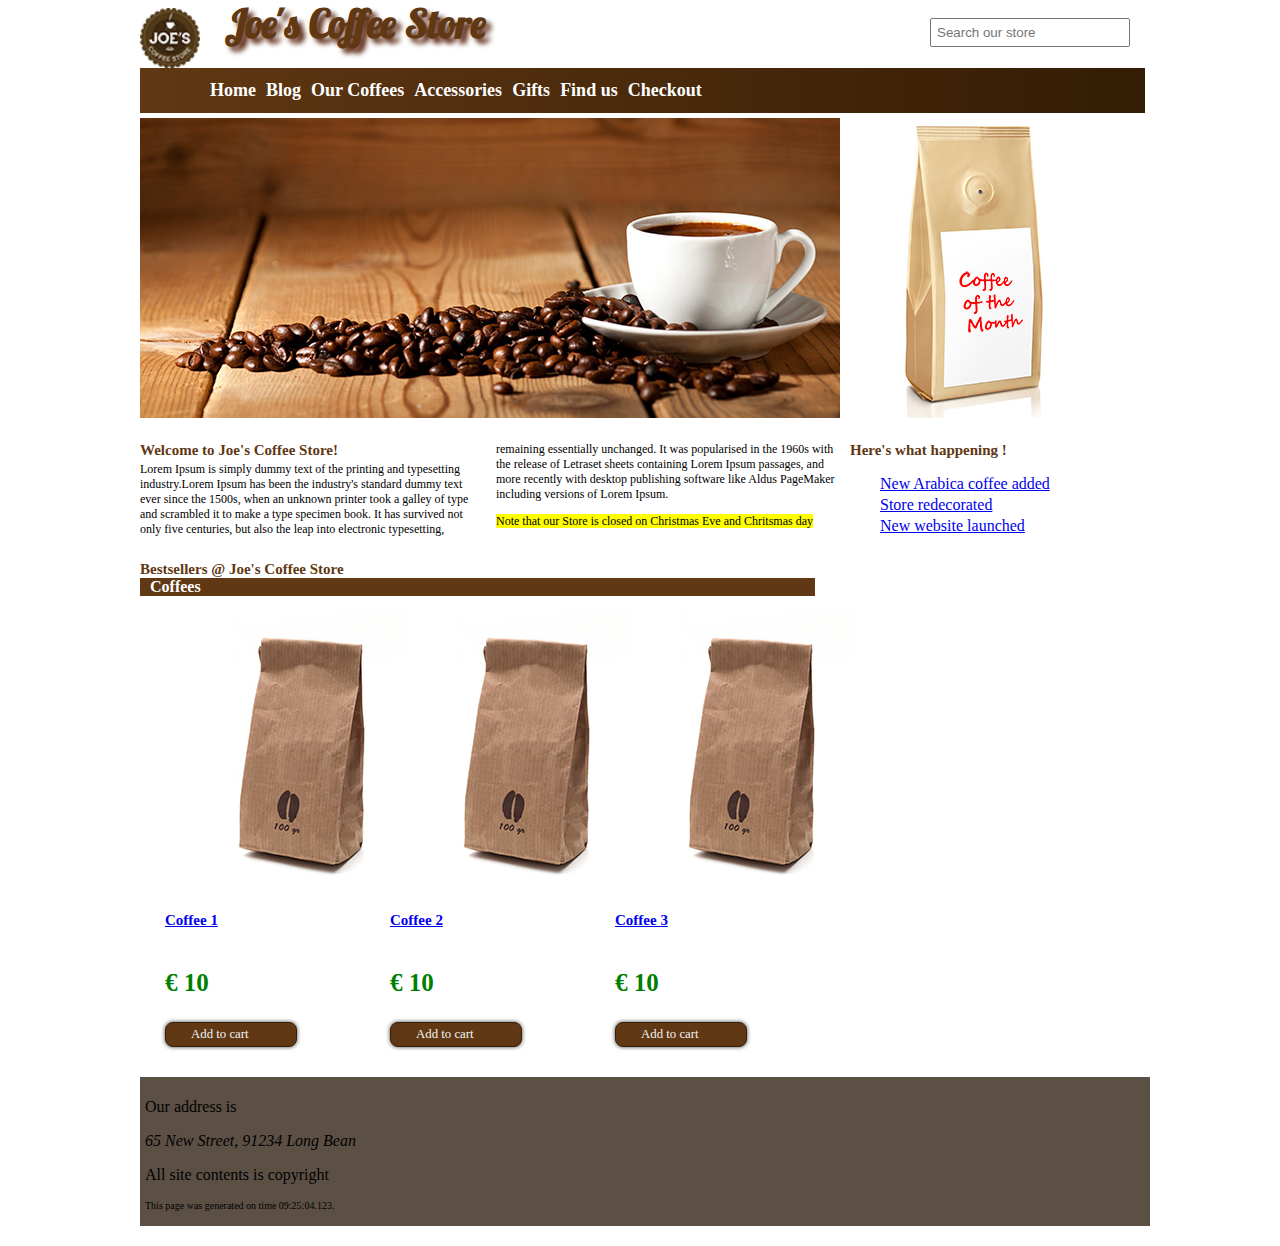
<file: index.html>
<!DOCTYPE html>
<html xmlns="http://www.w3.org/1999/xhtml">
  <head>
    <meta charset="utf-8">
    <title>Welcome to Joe's Coffee Store!</title>
    <script src="scripts/dragAndDrop.js"></script>
  <link rel="stylesheet" href="styles/style.css">
  </head>
  <body>
    <header id="mainHeader">
        <div>
            <a class="headerlogo" href="index.html">
              <img src="images/logo.png">
              </a>
              <span id="headername"> Joe's Coffee Store </span>
              <input type="search" class="searchbox" placeholder="Search our store">
        </div>
      <nav class="backgroundgradient">
           <ul>
             <li><a class="navlink" href="index.html"> Home</a></li>
             <li><a class="navlink" href="blog.html"> Blog </a></li>
             <li><a class="navlink" href="allcoffees.html"> Our Coffees</a></li>
             <li><a class="navlink" href="accessories.html"> Accessories</a></li>
             <li><a class="navlink" href="gifts.html"> Gifts</a></li>
             <li><a class="navlink" href="finus.html"> Find us</a></li>
             <li><a class="navlink" href="checkout.html"> Checkout</a></li>
           </ul>
      </nav>

    </header>
    <header>
      <div id="welcomeimage">
        <img src="images/coffeeheader.jpg">
      </div>
      <div id="coffeeofthemonth">
        <img src="images/cotm.jpg">
      </div>
    </header>
  <section id="welcometext">
      <header>Welcome to Joe's Coffee Store!</header>

       <span>Lorem Ipsum is simply dummy text of the printing and typesetting industry.Lorem Ipsum has been the industry's standard dummy text ever since the 1500s, when an unknown printer took a galley of type and scrambled it to make a type specimen book. It has survived not only five centuries, but also the leap into electronic typesetting, remaining essentially unchanged. It was popularised in the 1960s with the release of Letraset sheets containing Lorem Ipsum passages, and more recently with desktop publishing software like Aldus PageMaker including versions of Lorem Ipsum.
         <p><mark>Note that our Store is closed on Christmas Eve and Chritsmas day</mark></p>
        </span>

  </section>
  <aside id="events">
     <header>Here's what happening ! </header>
     <ul>
       <li><a href="#">New Arabica coffee added</a></li>
       <li><a href="#">Store redecorated</a></li>
       <li><a href="#">New website launched</a></li>
     </ul>
  </aside>
  <section id="bestsellers">
      <header>Bestsellers @ Joe's Coffee Store </header>
      <section class="coffeebestsellers">
          <header>
            Coffees
          </header>
         <article class="productarticle">
           <figure>
             <img class="productarticlethumbanail" src="images/coffee/coffee1.jpg">
           </figure>
            <header>
              <span class="productarticlename"><a href="coffeedetails.html">Coffee 1</a></span>
            </header>
            <p class="productarticleprice">&euro; 10</p>
            <div class="addtocartbutton">
                 Add to cart
            </div>
         </article>
         <article class="productarticle">
           <figure>
             <img class="productarticlethumbanail" src="images/coffee/coffee1.jpg">
           </figure>
            <header>
              <span class="productarticlename"><a href="coffeedetails.html">Coffee 2</a></span>
            </header>
            <p class="productarticleprice">&euro; 10</p>
            <div class="addtocartbutton">
                 Add to cart
            </div>
         </article>
         <article class="productarticle">
           <figure>
             <img class="productarticlethumbanail" src="images/coffee/coffee1.jpg">
           </figure>
            <header>
              <span class="productarticlename"><a href="coffeedetails.html">Coffee 3</a></span>
            </header>
            <p class="productarticleprice">&euro; 10</p>
            <div class="addtocartbutton">
                 Add to cart
            </div>
         </article>
      </section>

  </section>

  <footer>
    <p> Our address is <address>65 New Street, 91234 Long Bean</address></p>
     <p class="textcontent"> All site contents is copyright <a class="mainlink" href="#"></a></p>
     <p class="smalltext"> This page was generated on time <time>09:25:04.123</time>.</p>
  </footer>

   <script src=""scripts/myScript.js></script>

  </body>
</html>
</file>
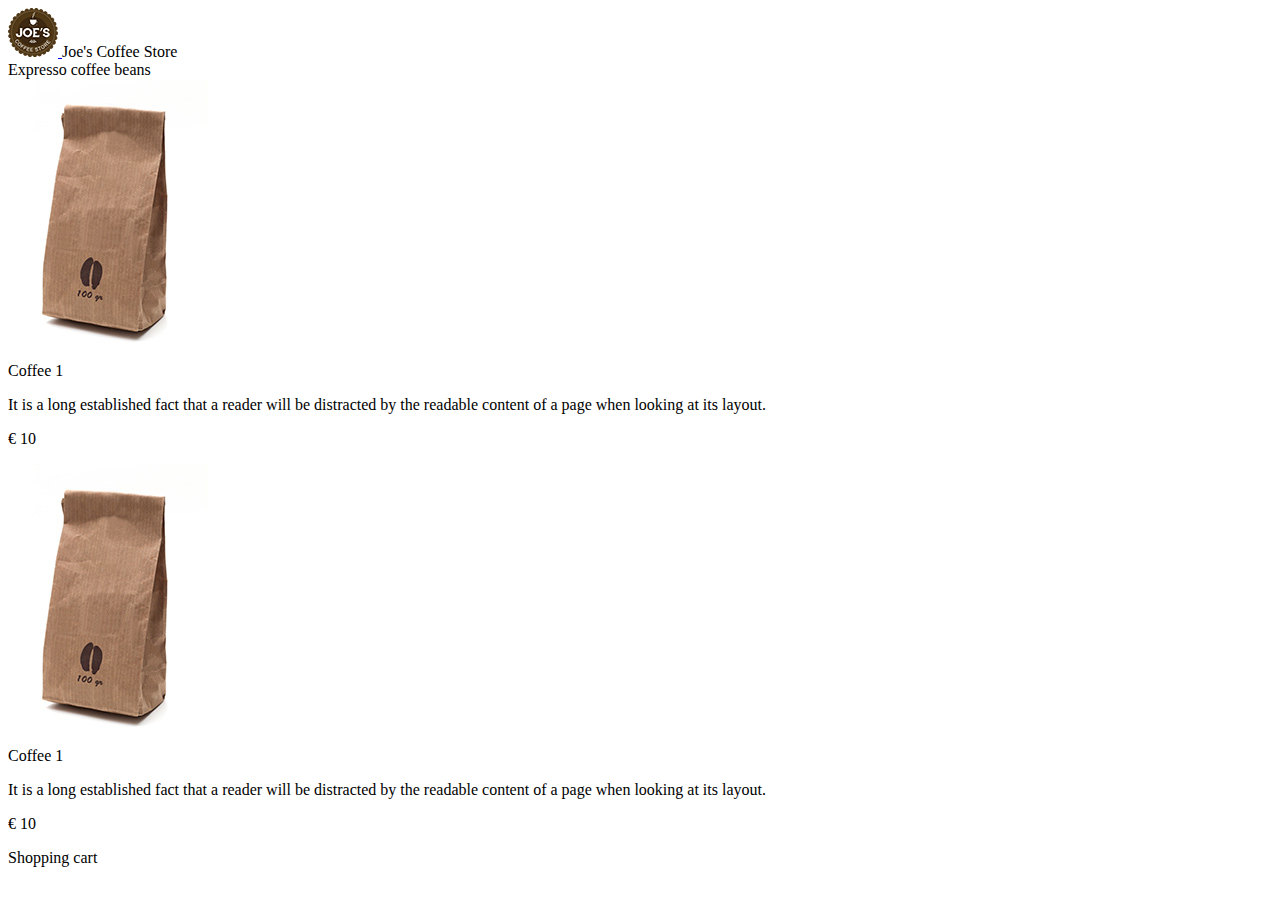
<file: allcoffees.html>
<!DOCTYPE html>
<html xmlns="http://www.w3.org/1999/xhtml">
  <head>
    <meta charset="utf-8">
    <title></title>
  </head>
  <body>
    <header>
        <div>
            <a class="headerlogo" href="index.html">
              <img src="images/logo.png">
              </a>
              <span id="headername"> Joe's Coffee Store </span>
        </div>
    </header>
    <section class="allcoffees">
      <header class="blockheader">
          <span>Expresso coffee beans </span>
      </header>
       <article class="productarticlewide" id="coffee-1" data-price="10.00">
            <img id="coffee1" class="productarticlewidethumbnail" src="images/coffee/coffee1.jpg">
            <div class="productarticlewidecontent">
                 <header>
                   <span class="productarticlewidename">Coffee 1</span>
                 </header>
                 <p class="productarticlewidedescription"> It is a long established fact that a reader will be distracted by the readable content of a page when looking at its layout.</p>
                 <p class="productarticlewideprice">&euro; 10</p>

            </div>
       </article>
       <article class="productarticlewide" id="coffee-2" data-price="15.00">
            <img id="coffee1" class="productarticlewidethumbnail" src="images/coffee/coffee1.jpg">
            <div class="productarticlewidecontent">
                 <header>
                   <span class="productarticlewidename">Coffee 1</span>
                 </header>
                 <p class="productarticlewidedescription"> It is a long established fact that a reader will be distracted by the readable content of a page when looking at its layout.</p>
                 <p class="productarticlewideprice">&euro; 10</p>

            </div>
       </article>

    </section>
     <div id="shoppingcart">
         <header class="blockheader"><span>Shopping cart</span></header>
     </div>
  </body>
</html>
</file>
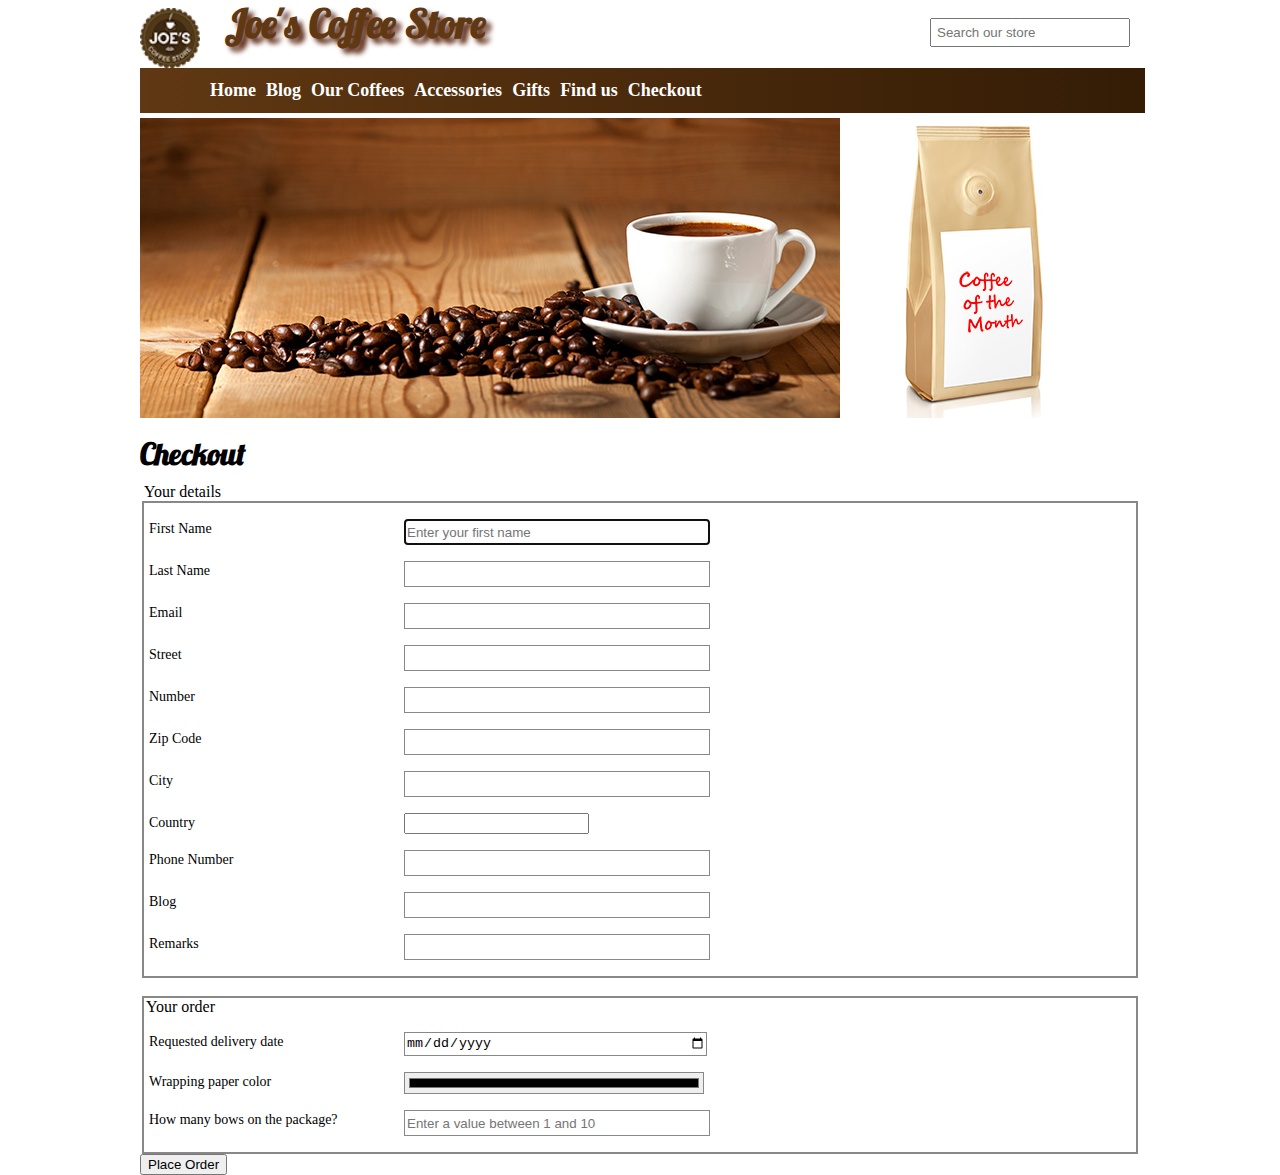
<file: checkout.html>
<!DOCTYPE html>
<html xmlns="http://www.w3.org/1999/xhtml">
  <head>
    <meta charset="utf-8">
    <title>Welcome to Joe's Coffee Store!</title>

  <link rel="stylesheet" href="styles/style.css">
  </head>
  <body>
    <header id="mainHeader">
        <div>
            <a class="headerlogo" href="index.html">
              <img src="images/logo.png">
              </a>
              <span id="headername"> Joe's Coffee Store </span>
              <input type="search" class="searchbox" placeholder="Search our store">
        </div>
      <nav class="backgroundgradient">
           <ul>
             <li><a class="navlink" href="index.html"> Home</a></li>
             <li><a class="navlink" href="blog.html"> Blog </a></li>
             <li><a class="navlink" href="allcoffees.html"> Our Coffees</a></li>
             <li><a class="navlink" href="accessories.html"> Accessories</a></li>
             <li><a class="navlink" href="gifts.html"> Gifts</a></li>
             <li><a class="navlink" href="finus.html"> Find us</a></li>
             <li><a class="navlink" href="checkout.html"> Checkout</a></li>
           </ul>
      </nav>

    </header>
  <div id="welcomeimage">
        <img src="images/coffeeheader.jpg">
      </div>
      <div id="coffeeofthemonth">
        <img src="images/cotm.jpg">
      </div>
    <section class="coffeedetails">
      <header class="blockheader">
            <span>Checkout</span>
      </header>

      <form class="mainForm" action="#" method="post">
          <fieldset class="box">
            <legend>Your details</legend>
            <div>
                  <p>
                      <label class="textlabel" for="firstName">First Name</label>
                      <input id="firstNameInput" type="text" required="required" name="firstName" autofocus="autofocus" class="textinput" maxlength="30" placeholder="Enter your first name">
                  </p>

                  <p>
                      <label class="textlabel" for="lastName">Last Name</label>
                      <input id="lastNameInput" type="text" required="required" name="lastName" class="textinput" size="10" maxlength="50">
                  </p>

                  <p>
                      <label class="textlabel" for="emailInput">Email</label>
                      <input id="emailInput" type="email"required="required" name="Email" class="textinput">
                  </p>
                  <p>
                      <label class="textlabel" for="streetInput">Street</label>
                      <input id="streetInput" type="text" name="Street" class="textinput" required="required">
                  </p>
                  <p>
                      <label class="textlabel" for="numberInput">Number</label>
                      <input id="numberInput" type="text" name="Number" class="textinput" required="required">
                  </p>

                  <p>
                      <label class="textlabel" for="zipInput">Zip Code</label>
                      <input id="zipInput" type="text" name="Zip" class="textinput" required="required">
                  </p>

                  <p>
                      <label class="textlabel" for="cityInput">City</label>
                      <input id="cityInput" type="text" name="City" class="textinput" required="required">
                  </p>

                  <p>
                      <label class="textlabel" for="countryInput">Country</label>
                      <input id="countryInput" type="text" name="Country" pattern="[a-za-z]{3}" required="required">
                  </p>

                  <p>
                      <label class="textlabel" for="phoneInput">Phone Number</label>
                      <input id="phoneInput" type="text" name="PhoneNumber" class="textinput" required="required">
                  </p>

                  <p>
                      <label class="textlabel" for="blogInput">Blog</label>
                      <input id="blogInput" type="url" name="Blog" class="textinput">
                  </p>
                  <p>
                      <label class="textlabel" for="remarkInput">Remarks</label>
                      <input id="remarkInput" type="text" name="Remark" class="textinput">
                  </p>

            </div>
          </fieldset>
       <br>
        <fieldset class="box">
            <div>
            <legend>Your order</legend>
            <p>
                <label class="textlabel" for="deliveryDateInput">Requested delivery date</label>
                <input id="deliveryDateInput" type="date" name="BirthDate" class="textinput">
            </p>

            <p>
                <label class="textlabel" for="colorInput">Wrapping paper color</label>
                <input id="colorInput" type="color" name="Color" class="textinput">
            </p>
            <p>
                <label class="textlabel" for="bowInput">How many bows on the package?</label>
                <input id="bowInput" type="number" name="Bows" placeholder="Enter a value between 1 and 10" class="textinput" min="1" max="10">
            </p>
            </div>
        </fieldset>

          <input type="submit" class="submitButton" value="Place Order">
    </form>


    </section>
</file>
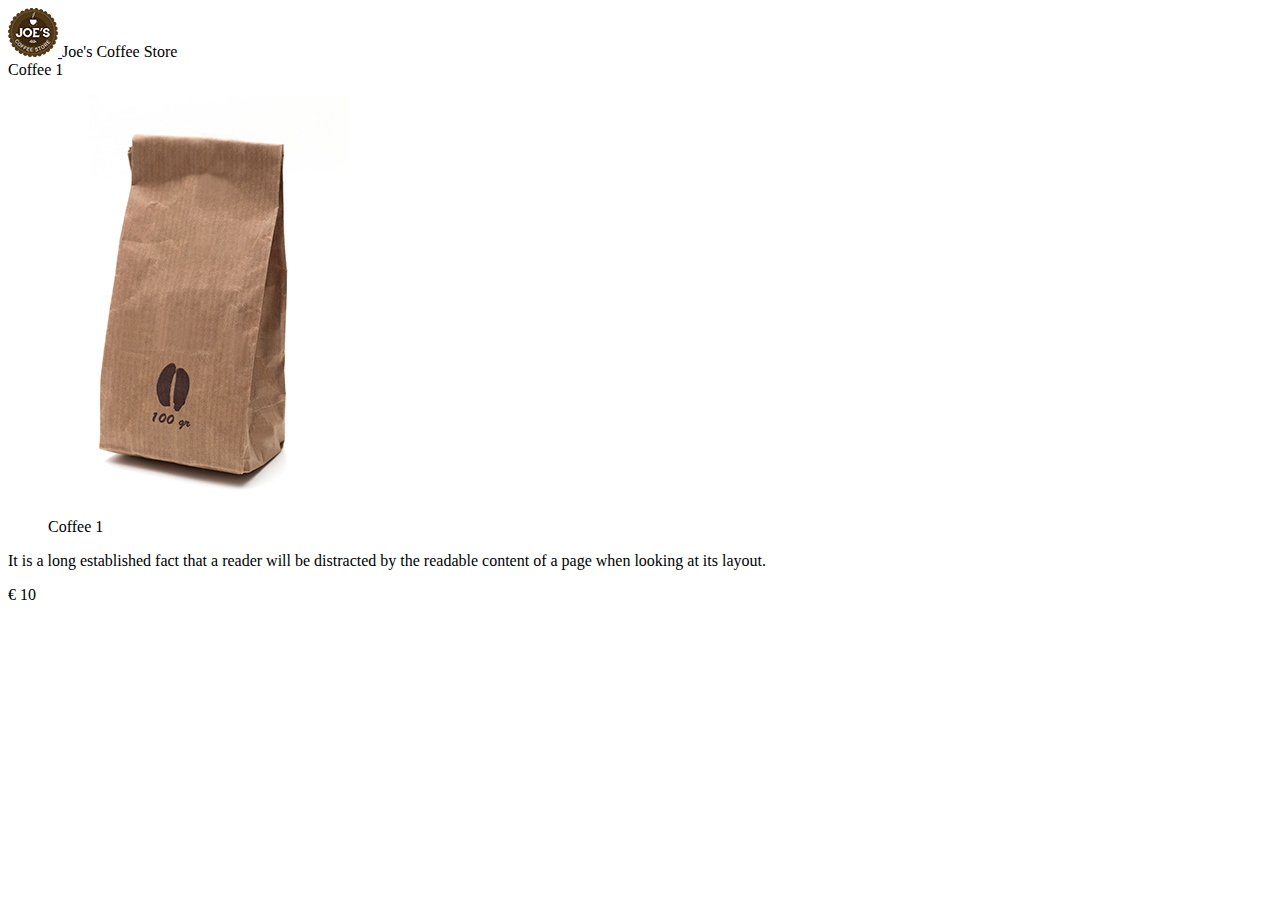
<file: coffeedetails.html>
<!DOCTYPE html>
<html xmlns="http://www.w3.org/1999/xhtml">
  <head>
    <meta charset="utf-8">
    <title></title>
  </head>
  <body>
    <header>
        <div>
            <a class="headerlogo" href="index.html">
              <img src="images/logo.png">
              </a>
              <span id="headername"> Joe's Coffee Store </span>
        </div>
    </header>
       <section>
         <header class="blockheader"><span>Coffee 1</span></header>
         <figure class="productarticlelargefigure">
           <img id="coffee1" class="productarticlelargeimage" src="images/coffee/coffee1-large.jpg">
           <figcaption>Coffee 1</figcaption>
         </figure>
       <div class="productarticlecontent">
         <p class="productarticledescription">It is a long established fact that a reader will be distracted by the readable content of a page when looking at its layout.</p>
         <p class="productarticleprice">&euro; 10</p>
       </div>
       </section>

  </body>
</html>
</file>
<file: styles/style.css>
body {
    width: 1000px;
    margin-left: auto;
    margin-right: auto;
    font-family: Verdana;
}

@font-face {
    font-family: headerfont;
    src: url('../fonts/Lobster_1.3.otf');
}

header {
    font-weight: bold;
}

.searchbox {
    float: right;
    padding: 5px;
    margin: 10px 10px;
    width: 200px;
}

.headerlogo {
    float: left;
    margin-right: 10px;
}

    .headerlogo > img {
        height: 60px;
        width: 60px;
    }

#headername {
    font-size: 40px;
    font-family: headerfont;
    color: #603813;
    padding: 15px;
    margin: 8px 0px;
    font-weight: bold;
    text-shadow: 5px 5px 5px #5f2c17;
    /*font-variant: small-caps;*/
}

nav {
    height: 45px;
    width: 100%;
    /*background-color: #5c5045;*/
    /*background: -webkit-linear-gradient(left, #603813, #341c05);*/ /* For Safari 5.1 to 6.0 */
    /*background: -o-linear-gradient(right, #603813, #341c05);*/ /* For Opera 11.1 to 12.0 */
    /*background: -moz-linear-gradient(right, #603813, #341c05);*/ /* For Firefox 3.6 to 15 */
    /*background: linear-gradient(to right, #603813, #341c05);*/
    margin-bottom: 5px;
    margin-top: 20px;
    padding-left: 5px;
}

    nav ul {
        list-style: none;
        padding: 0px;
    }

        nav ul li {
            display: block;
        }

.backgroundgradient {
    background: -webkit-linear-gradient(left, #603813, #341c05); /* For Safari 5.1 to 6.0 */
    background: -o-linear-gradient(right, #603813, #341c05); /* For Opera 11.1 to 12.0 */
    background: -moz-linear-gradient(right, #603813, #341c05); /* For Firefox 3.6 to 15 */
    background: linear-gradient(to right, #603813, #341c05);
}


.navlink {
    height: 35px;
    margin-right: 10px;
    font-size: 18px;
    float: left;
    padding-top: 12px;
    color: white;
    text-decoration: none;
}

    .navlink.active {
    }

#welcomeimage {
    float: left;
    width: 700px;
}

#coffeeofthemonth {
    float: right;
    width: 290px;
}

#welcometext {
    float: left;
    width: 70%;
    font-size: 12px;
    margin-top: 20px;
    margin-bottom: 20px;
    -webkit-column-count: 2;
    column-count: 2;
}

    #welcometext > header {
        color: #603813;
        font-size: 15px;
        font-weight: bold;
        margin-bottom: 3px;
    }

#events {
    float: right;
    width: 30%;
    margin-top: 20px;
    margin-bottom: 20px;
}

    #events > header {
        margin-left: 10px;
        color: #603813;
        font-size: 15px;
        margin-bottom: 3px;
        font-weight: bold;
    }

    #events > ul {
        list-style: none;
    }

        #events > ul > li {
            margin-bottom: 3px;
        }

#bestsellers {
    height: 100%;
    width: 700px;
    float: left;
    margin-bottom: 20px;
}

    #bestsellers > header {
        color: #603813;
        font-size: 15px;
        font-weight: bold;
    }

.coffeebestsellers {
    /*height: 30px;
    line-height: 30px;*/
    float: left;
}

    .coffeebestsellers > header {
        background-color: #603813;
        color: white;
        padding-left: 10px;
    }

.accessoriesbestsellers {
    clear: both;
}

    .accessoriesbestsellers > header {
        height: 30px;
        line-height: 30px;
        background-color: #603813;
        color: white;
        padding-left: 10px;
    }

.productarticle {
    width: 200px;
    float: left;
    margin-left: 25px;
    margin-bottom: 10px;
}

.productarticlethumbnail {
    width: 100px;
    height: 150px;
}

.productarticlename {
    font-size: 15px;
    color: #603813;
    font-weight: bold;
}

.productarticleprice {
    font-size: 15px;
    color: green;
    font-weight: bold;
    padding-top: 15px;
}

.productarticlemoreinfo {
    font-size: 12px;
    color: #603813;
    margin-top: 5px;
}

.addtocartbutton {
    cursor: pointer;
    padding: 4px 25px;
    background: #603813;
    border: 1px solid #381f09;
    -moz-border-radius: 8px;
    -webkit-border-radius: 8px;
    border-radius: 8px;
    -webkit-box-shadow: 0 0 4px rgba(0,0,0, .75);
    -moz-box-shadow: 0 0 4px rgba(0,0,0, .75);
    box-shadow: 0 0 4px rgba(0,0,0, .75);
    color: #f3f3f3;
    font-size: 0.8em;
    width: 80px;
}

    .addtocartbutton:hover, .addtocartbutton:focus {
        background-color: #512c0a;
        -webkit-box-shadow: 0 0 1px rgba(0,0,0, .75);
        -moz-box-shadow: 0 0 1px rgba(0,0,0, .75);
        box-shadow: 0 0 1px rgba(0,0,0, .75);
    }


footer {
    clear: both;
    width: 100%;
    background-color: #5c5045;
    margin: 20px 0px 20px;
    padding: 5px;
    /* transform: rotate(10deg); */
}

.smalltext {
    font-size: 10px;
}


/*All coffees page styles*/
.blockheader {
    font-size: 30px;
    font-family: headerfont;
    margin-top: 20px;
    margin-bottom: 10px;
}

.productarticlewide {
    width: 100%;
    float: left;
}

.productarticlewidethumbnail {
    width: 100px;
    height: 150px;
    float: left;
    margin: 20px;
}

.productarticlewidecontent {
    width: 80%;
    float: right;
}

.productarticlewidedescription {
    text-wrap: normal;
}

.productarticlewidename {
    font-size: 15px;
    color: #603813;
    font-weight: bold;
    margin-top: 5px;
}

.productarticlewideprice {
    font-size: 15px;
    color: green;
    font-weight: bold;
    padding-top: 15px;
}

.allcoffees {
    float: left;
    width: 750px;
}

#shoppingcart {
    float: left;
    width: 175px;
}

/*Coffee detail page*/

.coffeedetails {
    float: left;
    width: 1000px;
}

.productarticlelargeimage {
    width: 200px;
    height: 300px;

}

.productarticlelargefigure {

    float: left;
    margin: 10px;
}

.productarticlecontent {
    width:75%;
    float: right;
}

.productarticledescription {
    text-wrap: normal;
}

.productarticleprice {
    font-size: 25px;
    color: green;
    font-weight: bold;
    padding-top: 15px;
}

.coffeevideoplayer {
    width:320px;
    height: 240px;
}

/*Find us page styles*/
.maptostore {
    float: left;
    width: 1000px;
}

#map {
    float: left;
    width: 65%;
    height: 600px;
    margin: 25px;
}

#driving-directions {
    float: left;
}

/*Checkout page*/
.textlabel
{
	text-align: left;
	font-size: 14px;
	margin: 0px;
    display: block;
	width: 250px;
	padding: 2px 5px;
	float: left;
}

.textinput
{
	width: 300px;
	height: 22px;
	border: 1px solid #888888;
}

fieldset
{
	padding: 0px;
	border: none;
}

fieldset > div
{
	border: 2px solid #888888;
}

.submitbutton {


}
</file>
